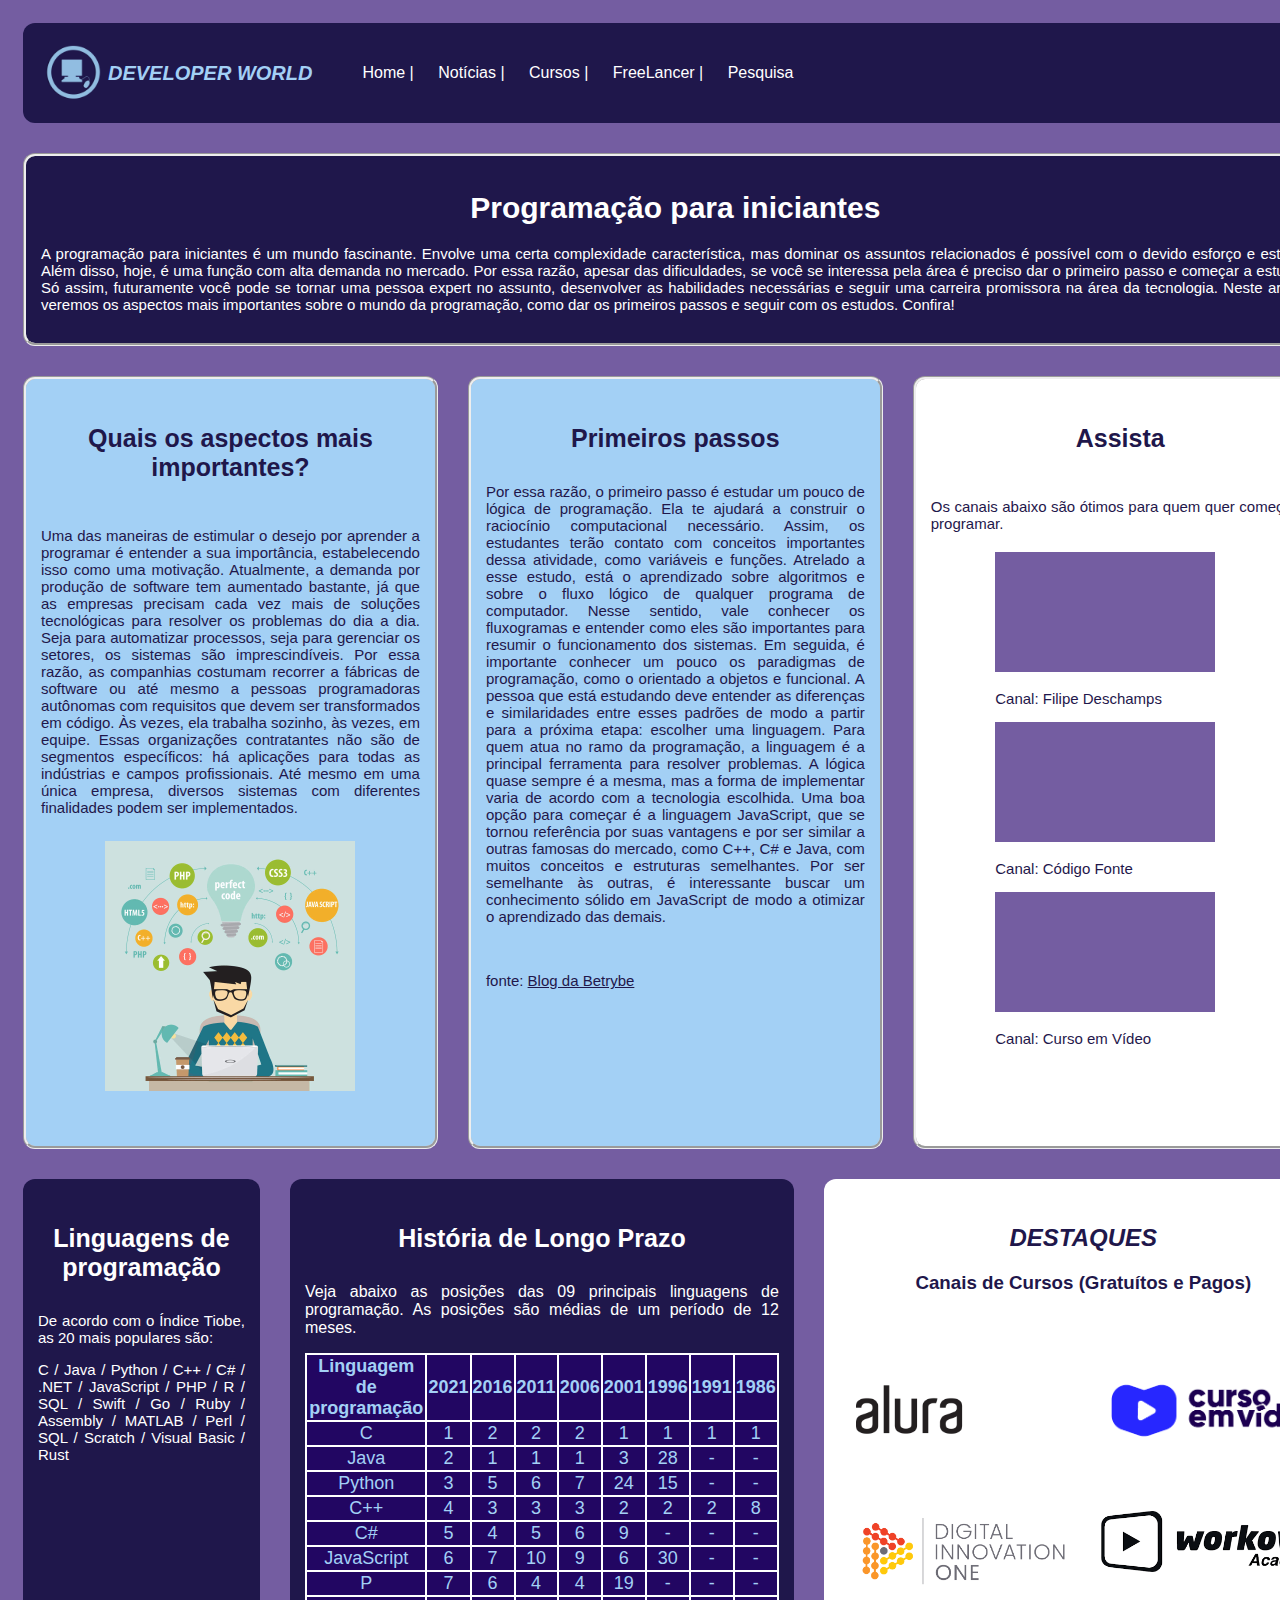
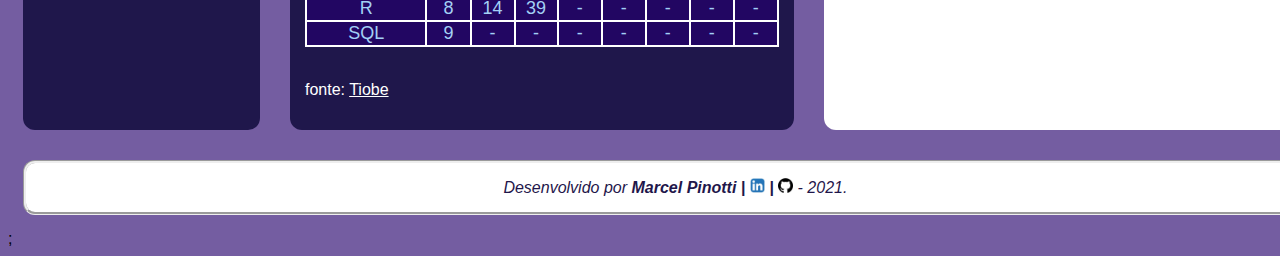
<file: DesafioSite/index.html>
<!DOCTYPE html>
<html lang="pt-br">

  <head>
    <meta charset="utf-8">
    <meta name="description" content="Desafio Faculdade html">
    <meta name="keywords" content="HTML5, CSS3, site responsivo, elementos semânticos, Grid">
    <meta name="author" content="Marcel Pinotti">
    <meta name="viewport" content="width=device-width, initial-scale=1.0">
    <title>Developer World</title>
    <link href="style.css" rel="stylesheet"/>
    <link href="conteudo.css" rel="stylesheet"/>
    <link href="imagemvideo.css" rel="stylesheet"/>
    <link href="table.css" rel="stylesheet"/>
    <link href="menu.css" rel="stylesheet"/>
    <link href="responsivo.css" rel="stylesheet"/>
    <link rel="sortcut icon" href="src/logo.png" type="image/gif"/>;
  </head>

  <body class="principal">
    <header class="cabecalho">
      <img src="src/logo.png" width="70px" height="70px" alt="Logo Developer World" id="imgsuperior"/>
      <p style="color: rgb(163, 208, 245); font-size: 20px; text-align: top;"><em><strong>DEVELOPER WORLD</strong></em></p>
          <nav class="menu">
              <ul class="menu__lista">
                    <li class="menu__item">
                        <a class="menu__link" href="#">Home |</a>
                        <a class="menu__link" href="#">Notícias |</a>
                        <a class="menu__link" href="#">Cursos |</a>
                        <a class="menu__link" href="#">FreeLancer |</a>
                        <a class="menu__link" href="#">Pesquisa</a>
                    </li>
              </ul>
          </nav>
      </header>
        
      <section class="conteudo">
        <div class="conteudo__um">
          <h1 style="text-align: center;">Programação para iniciantes</h1>

          <p>A programação para iniciantes é um mundo fascinante. Envolve uma certa complexidade característica, mas dominar os assuntos relacionados é possível com o devido esforço e estudo. Além disso, hoje, é uma função com alta demanda no mercado. 

          Por essa razão, apesar das dificuldades, se você se interessa pela área é preciso dar o primeiro passo e começar a estudar. Só assim, futuramente você pode se tornar uma pessoa expert no assunto, desenvolver as habilidades necessárias e seguir uma carreira promissora na área da tecnologia.

          Neste artigo, veremos os aspectos mais importantes sobre o mundo da programação, como dar os primeiros passos e seguir com os estudos. Confira!</p>
        </div>
        
        <div class="conteudo__dois">
          <h3 style="text-align: center; font-size: 25px; color: rgb(31, 23, 75); padding: 5px;">Quais os aspectos mais importantes?</h3>
            <div class="conteudo__txtimg">
                <div class="conteudo__txtimg___txt">
                    <p>Uma das maneiras de estimular o desejo por aprender a programar é entender a sua importância, estabelecendo isso como uma motivação.

                Atualmente, a demanda por produção de software tem aumentado bastante, já que as empresas precisam cada vez mais de soluções tecnológicas para resolver os problemas do dia a dia. Seja para automatizar processos, seja para gerenciar os setores, os sistemas são imprescindíveis.

                Por essa razão, as companhias costumam recorrer a fábricas de software ou até mesmo a pessoas programadoras autônomas com requisitos que devem ser transformados em código. Às vezes, ela trabalha sozinho, às vezes, em equipe.

                Essas organizações contratantes não são de segmentos específicos: há aplicações para todas as indústrias e campos profissionais. Até mesmo em uma única empresa, diversos sistemas com diferentes finalidades podem ser implementados.</p>         
                </div>
                <img class="conteudo__txtimg___img" src="src/imagem1.jpg" alt="Image Developer"/>
            </div>    
        </div>    

        <div class="conteudo__tres">  
          <h3 style="text-align: center; font-size: 25px; padding: 5px;">Primeiros passos</h3>

          <p>Por essa razão, o primeiro passo é estudar um pouco de lógica de programação. Ela te ajudará a construir o raciocínio computacional necessário. Assim, os estudantes terão contato com conceitos importantes dessa atividade, como variáveis e funções. 

          Atrelado a esse estudo, está o aprendizado sobre algoritmos e sobre o fluxo lógico de qualquer programa de computador. Nesse sentido, vale conhecer os fluxogramas e entender como eles são importantes para resumir o funcionamento dos sistemas. 

          Em seguida, é importante conhecer um pouco os paradigmas de programação, como o orientado a objetos e funcional.

          A pessoa que está estudando deve entender as diferenças e similaridades entre esses padrões de modo a partir para a próxima etapa: escolher uma linguagem.

          Para quem atua no ramo da programação, a linguagem é a principal ferramenta para resolver problemas. A lógica quase sempre é a mesma, mas a forma de implementar varia de acordo com a tecnologia escolhida. 

          Uma boa opção para começar é a linguagem JavaScript, que se tornou referência por suas vantagens e por ser similar a outras famosas do mercado, como C++, C# e Java, com muitos conceitos e estruturas semelhantes. Por ser semelhante às outras, é interessante buscar um conhecimento sólido em JavaScript de modo a otimizar o aprendizado das demais.
          </p> <br>

          <p>
          fonte: 
          <a style="color:rgba(31, 23, 75);" href="https://blog.betrybe.com/carreira/programacao-para-iniciantes/" target="_blank">Blog da Betrybe</a>
          </p>
        </div>
              
        <aside class="conteudo__quatro">
          <h3 style="text-align: center; font-size: 25px; padding: 5px; color: rgb(31, 23, 75);">Assista</h3>
            <div class="conteudo__txtvdo">
                <div class="conteudo__txtvdo___txt">   
                    <p>Os canais abaixo são ótimos para quem quer começar a programar.</p>
                </div>
                <div class="conteudo__txtvdo___vdo">
                    <iframe class="video1" width="200" height="100"  src="https://www.youtube.com/embed/NA4srP35Maw" frameborder="0" allow="accelerometer; autoplay; clipboard-write; encrypted-media; gyroscope; picture-in-picture" allowfullscreen></iframe>
                    <p>Canal: Filipe Deschamps</p>
                
                    <iframe class="video2" width="200" height="100"  src="https://www.youtube-nocookie.com/embed/Qr-7Be1wW2E?controls=0" frameborder="0" allow="accelerometer; autoplay; clipboard-write; encrypted-media; gyroscope; picture-in-picture" allowfullscreen></iframe>
                    <p>Canal: Código Fonte</p>
                
                    <iframe class="video3" width="200" height="100"  src="https://www.youtube.com/embed/iSqf2iPqJNM" frameborder="0" allow="accelerometer; autoplay; clipboard-write; encrypted-media; gyroscope; picture-in-picture" allowfullscreen></iframe>
                    <p>Canal: Curso em Vídeo</p>
                </div>
            </div>
        </aside>

      </section>
      <section class="conteudo1">
        <aside class="conteudo1__aside1">
            <h3 style="text-align: center; font-size: 25px; padding: 5px;">Linguagens de programação</h4>
            <p>De acordo com o Índice Tiobe, as 20 mais populares são:</p>
            <p>C / Java / Python / C++ / C# / .NET / JavaScript / PHP / R / SQL / Swift / Go / Ruby / Assembly / MATLAB / Perl / SQL / Scratch / Visual Basic / Rust</p>
        </aside>

        <aside class="conteudo1__aside2">
              <h3 style="text-align: center; font-size: 25px; padding: 5px;">História de Longo Prazo</h3>
              <p>Veja abaixo as posições das 09 principais linguagens de programação. As posições são médias de um período de 12 meses.</p>
              <table>
                <tr>
                  <th>Linguagem de programação</th><th> 2021</th><th> 2016</th><th> 2011</th><th> 2006</th><th> 2001</th><th> 1996</th><th> 1991</th><th> 1986</th>
                </tr>
                <tr>
                  <td>C</td><td> 1</td><td> 2</t><td> 2</td><td> 2</td><td> 1</td><td> 1</td><td> 1</td><td> 1</td>
                </tr>
                <tr>
                  <td>Java</td><td> 2</td><td> 1</td><td> 1</td><td> 1</td><td> 3</td><td> 28</td><td> -</td><td> -</td>
                </tr>
                <tr>
                  <td>Python</td><td> 3</td><td> 5</td><td> 6</td><td> 7</td><td> 24</td><td> 15</td><td> -</td><td> -</td>
                </tr>
                <tr>
                  <td>C++</td><td> 4</td><td> 3</td><td> 3</td><td> 3</td><td> 2</td><td> 2</td><td> 2</td><td> 8</td>
                </tr>
                <tr>
                  <td>C#</td><td> 5</td><td> 4</td><td> 5</td><td> 6</td><td> 9</td><td> -</td><td> -</td><td> -</td>
                </tr>
                <tr>
                  <td>JavaScript</td><td> 6</td><td> 7</td><td> 10</td><td> 9</td><td> 6</td><td> 30</td><td> -</td><td> -</td>
                </tr>
                <tr>
                  <td>P</td><td> 7</td><td> 6</td><td> 4</td><td> 4</td><td> 19</td><td> -</td><td> -</td><td> -</td>
                </tr>
                <tr>
                  <td>R</td><td> 8</td><td> 14</td><td> 39</td><td> -</td><td> -</td><td> -</td><td> -</td><td> -</td>
                </tr>
                <tr>
                  <td>SQL</td>
                  <td> 9</td><td> -</td><td> -</td><td> -</td><td> -</td><td> -</td><td> -</td><td> -</td>
                </tr>
              </table>
            <br>
            <p>fonte: 
            <a style="color:rgba(255, 255, 255)" href="https://www.tiobe.com/tiobe-index/" target="_blank">Tiobe</a>
            </p>
        </aside>

        <aside class="conteudo1__aside3">
            <div class="conteudo1__txt">
            <h2><em>DESTAQUES</em></h2>
            <h3><strong>Canais de Cursos (Gratuítos e Pagos)</strong></h3>
            </div>
            <a href="https://www.alura.com.br/" target="_blank"><img class="conteudo1__alura" src="src/alura.png" alt="Logo Alura"/></a>
            <a href="https://www.cursoemvideo.com/" target="_blank"><img class="conteudo1__cursoemvideo" src="src/cursoemvideo.png" alt="Logo Curso em Vídeo"/></a>
            <a href="https://digitalinnovation.one/" target="_blank"><img class="conteudo1__digitalinnovationone" src="src/digitalinnovationone.png" alt=" Logo Digital Innovation One"/></a>
            <a href="https://workover.com.br/" target="_blank"><img Class="conteudo1__workover" src="src/workover.png" alt="Logo Workover Cursos"/></a>
            </aside> 

      </section>
      <footer class="rodape"><em>Desenvolvido por <strong>Marcel Pinotti | <a href="https://www.linkedin.com/in/marcelpinottidev" target="_blank"><img class="imageLinkedIn" src="src/linkedIn.png" alt="Logo LinkedIn"></img></a> | <a href="https://github.com/marcelpinotti" target="_blank"><img class="imageGitHub" src="src/gitHub.png" alt="Logo GitHub"></img></a> </strong> - 2021.</em>
      </footer>  
  </body>

</html>
</file>
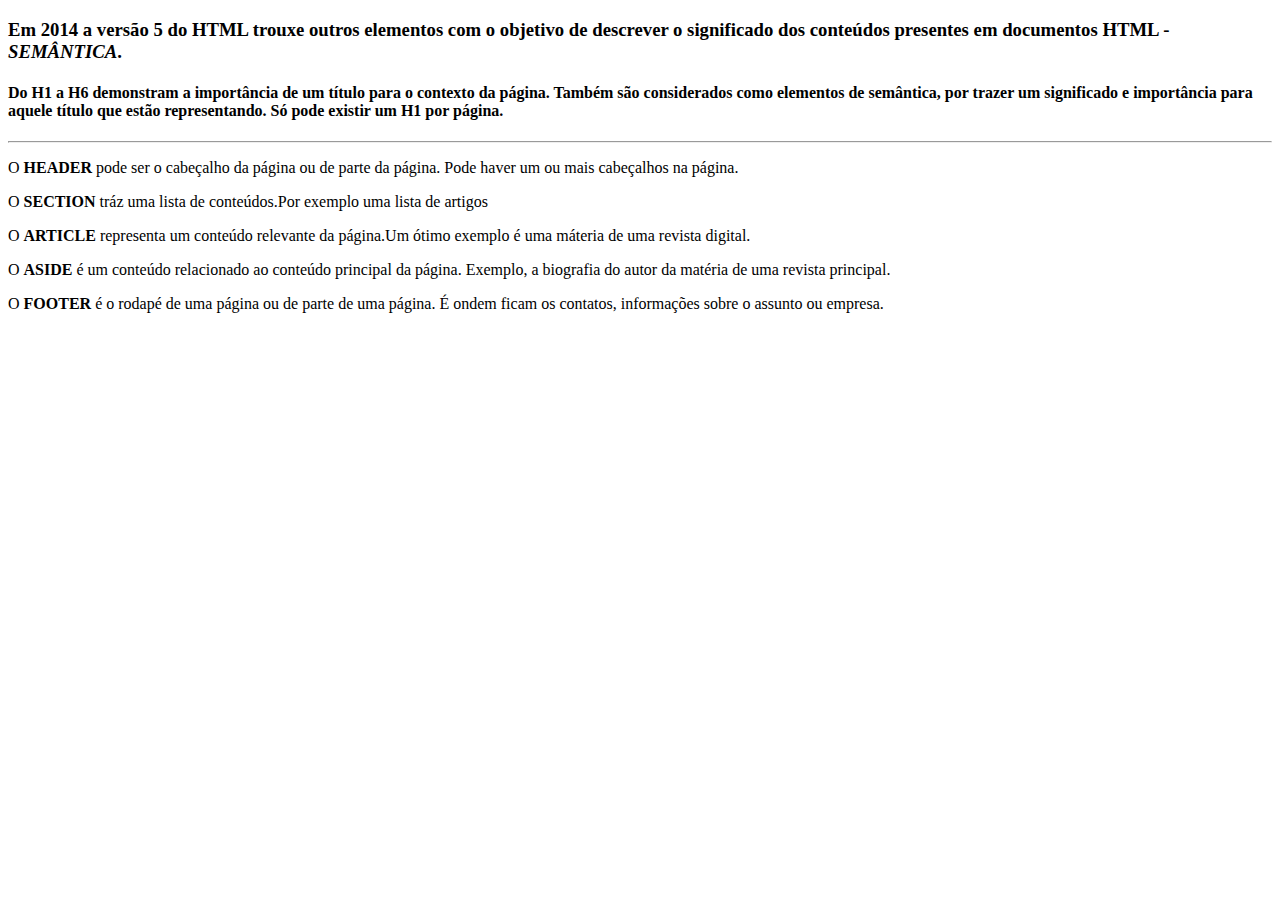
<file: htmlCssFaculdade/html/estrutura.html>
<!DOCTYPE html>

<html lang="pt-br">
    
    <head>
        <meta charset="UTF-8">
        <meta name="description" content="Introdução ao html"> <!--Define uma descrição da página web-->
        <meta name="keywords" content="HTML, Esturura HTML"> <!--Define as palavras-chave para os mecanismos de pesquisa -->
        <meta name="author" content="Marcel Pinotti"> <!--Define o autor da página-->
        <meta http-equiv="refresh" content="30"> <!--Atualiza a página a cada 30 segundos-->
        <meta name="viewport" content="width=device-width, initial-scale=1.0"> <!--Define a janela de visualização para que osite tenha uma boa aparência em todos os dispositivos-->
        <title>Primeiros Passos em HTML</title> <!--Define o título da aba do navegador-->
    </head>

    <body>
        <h3>Em 2014 a versão 5 do HTML trouxe outros elementos com o objetivo de descrever o significado dos conteúdos presentes em documentos HTML - <em>SEMÂNTICA</em>.</h3>
        <h4>Do H1 a H6 demonstram a importância de um título para o contexto da página. Também são considerados como elementos de
        semântica, por trazer um significado e importância para aquele título que estão representando. Só pode existir um H1 por página.</h4>
        <hr>
        <header>
            <p>O <strong>HEADER</strong> pode ser o cabeçalho da página ou de parte da página.
            Pode haver um ou mais cabeçalhos na página.</p>
        </header>
        
        <section>
            <p>O <strong>SECTION</strong> tráz uma lista de conteúdos.Por exemplo uma lista de artigos</p>
        </section>
        
        <article>
            <p>O <strong>ARTICLE</strong> representa um conteúdo relevante da página.Um ótimo exemplo é uma máteria de uma revista digital.</p>
        </article>
        
        <aside>
            <p>O <strong>ASIDE</strong> é um conteúdo relacionado ao conteúdo principal da página. Exemplo, a biografia do autor da matéria de uma revista principal.</p>
        </aside>
            
        <footer>
            <p>O <strong>FOOTER</strong> é o rodapé de uma página ou de parte de uma página. É ondem ficam os contatos, informações sobre o assunto ou empresa.</p>
        </footer>
        
    </body>

</html>
</file>
<file: DesafioSite/style.css>
.principal{
    background: rgba(36, 0, 107, 0.637);
    font-family: Arial, Helvetica, sans-serif;
    display: grid;
    grid-template-areas: "cabecalho" "conteudo" "conteudo1" "rodape";
    grid-template-columns: auto;
    grid-template-rows: auto auto auto auto;
  }
  
  .cabecalho{
    grid-area: cabecalho;
    background: rgb(31, 23, 75);
    display: flex;
    align-items: center;
    margin: 15px;    
    padding: 15px;
    border-radius: 12px;
  }
  
  .conteudo{
    grid-area: conteudo;
  }
  
  .conteudo1{
    grid-area: conteudo1;

  }
  .rodape{
    grid-area: rodape;
    background: rgb(255, 255, 255);
    text-align: center;
    align-items: flex-end;
    color: rgb(31, 23, 75);
    border-style: groove;
    margin: 15px;    
    padding: 15px;
    border-radius: 12px;
  }
</file>
<file: DesafioSite/conteudo.css>
.conteudo{
    display: grid;
    grid-template-columns: 33.33% 33.33% 33.33%;
    grid-template-rows: auto;
}
  
.conteudo__um{ 
  font-size: 15px;
  border-style: groove;
  text-align: justify;
  background:rgb(31, 23, 75);
  margin: 15px;    
  padding: 15px;
  color:rgb(255, 255, 255);
  border-radius: 12px;
}
  
.conteudo__dois:nth-child(2){
  grid-gap: 15px;
  border-style:groove;
  background:rgb(163, 208, 245);
  margin: 15px;
  padding: 15px;
  border-radius: 12px;
}
  
.conteudo__tres:nth-child(3){
  grid-gap: 15px;
  border-style:groove;
  background:rgb(163, 208, 245);
  text-align: justify;
  font-size: 15px;
  margin: 15px;
  padding: 15px;
  color:rgb(31, 23, 75);
  border-radius: 12px;
}
  
.conteudo__quatro:nth-child(4){
  grid-gap: 15px;
  border-style:groove;
  background:rgb(255, 255, 255);
  margin: 15px;
  padding: 15px;
  border-radius: 12px;
}

.conteudo1{
  display: grid;
  grid-template-rows: auto;
}

.conteudo1__aside1:nth-child(1){
font-size: 15px;
text-align: justify;
background:rgb(31, 23, 75);
margin: 15px;    
padding: 15px;
color:rgb(255, 255, 255);
border-radius: 12px;
}

.conteudo1__aside2:nth-child(2){
grid-gap: 15px;
background:rgb(31, 23, 75);
margin: 15px;    
padding: 15px;
color:rgb(255, 255, 255);
border-radius: 12px;
text-align: justify;
}

.conteudo1__aside3:nth-child(3){
grid-gap: 15px;
background:rgb(255, 255, 255);
margin: 15px;    
padding: 15px;
border-radius: 12px;
}
</file>
<file: DesafioSite/imagemvideo.css>
.conteudo__txtimg{
  display: grid;
  grid-template-areas: "txt" "img";
  grid-template-columns: 100%;
  grid-template-rows: auto 300px;
}


.conteudo__txtimg___img{
  grid-area: img;
  align-items: center; 
  width: 250px;
  margin-left: auto;
  margin-right: auto;
  padding: 10px;
  }

.conteudo__txtimg___txt{
  grid-area: txt;
  font-size: 15px;
  text-align: justify; 
  color:rgb(31, 23, 75);
  margin-left: auto;
  margin-right: auto;
}

.conteudo__txtvdo{
  display: grid;
  grid-template-areas: "txt" "vdo";
  grid-template-columns: 100%;
  grid-template-rows: auto auto;
}


.conteudo__txtvdo___vdo{
  grid-area: vdo;
  font-size: 15px;
  align-items: center; 
  width: 250px;
  margin-left: auto;
  margin-right: auto;
  padding: 5px;
  color:rgb(31, 23, 75);
}

.conteudo__txtvdo___txt{
  grid-area: txt;
  font-size: 15px;
  text-align: justify; 
  color:rgb(31, 23, 75);
  margin-left: auto;
  margin-right: auto;
}
 
.video1{
padding: 10px;
background: rgba(36, 0, 107, 0.637);
margin-left: auto;
margin-right: auto;
}
  
.video2{
  padding: 10px;
  background: rgba(36, 0, 107, 0.637);
  margin-left: auto;
  margin-right: auto;
}
  
.video3{
  padding: 10px;
  background: rgba(36, 0, 107, 0.637);
  margin-left: auto;
  margin-right: auto;
}

.conteudo1__aside3{
  display: grid;
  grid-template-areas: "cabecalho" "alura" "cursoemvideo" "digitalinnovationone" "workover";
  grid-template-columns: 50% 50%;
  grid-template-rows: 30% auto auto ;
}

.conteudo1__txt{
  grid-area: cabecalho;
  grid-column: 1 / 3;
  grid-row: 1 / 2;
  color: rgb(31, 23, 75);
  text-align: center;
  margin-left: auto;
  margin-right: auto;
  padding: 10px;
}

.conteudo1__alura{
  grid-area: alura;
  grid-column: 1 / 2;
  grid-row: 2 / 3;
  align-items: center;
  width: 120px;
  margin-left: auto;
  margin-right: auto;
  padding: 10px;
}

.conteudo1__alura:hover{
  border-bottom: 2px solid rgb(31, 23, 75);
}

.conteudo1__cursoemvideo{
  grid-template-rows: cursoemvideo;
  grid-area: img;
  grid-column: 2 / 3;
  grid-row: 2 / 3;
  align-items: center; 
  width: 230px;
  margin-left: auto;
  margin-right: auto;
  padding: 10px;
}

.conteudo1__cursoemvideo:hover{
  border-bottom: 2px solid rgb(31, 23, 75);
}

.conteudo1__digitalinnovationone{
  grid-area: digitalinnovationone;
  grid-area: img;
  grid-column: 1 / 2;
  grid-row: 3/ 4;
  align-items: center; 
  width: 230px;
  margin-left: auto;
  margin-right: auto;
  padding: 10px;
}

.conteudo1__digitalinnovationone:hover{
  border-bottom: 2px solid rgb(31, 23, 75);
}

.conteudo1__workover{
  grid-area: workover;
  grid-area: img;
  grid-column: 2 / 3;
  grid-row: 3 / 4;
  align-items: center; 
  width: 230px;
  margin-left: auto;
  margin-right: auto;
  padding: 10px;
}

.conteudo1__workover:hover{
  border-bottom: 2px solid rgb(31, 23, 75);
}

.imageLinkedIn{
  width: 15px;
}

.imageGitHub{
  width: 15px;
}
</file>
<file: DesafioSite/table.css>
table, td, th{
    border: 2px solid rgba(255, 255, 255);
    border-collapse: collapse;
    border-spacing: 0px;
    text-align: center;
    width: 100%;
    color: rgb(163, 208, 245);
    background: rgba(36, 0, 107, 0.473);
  }
</file>
<file: DesafioSite/menu.css>
.menu__lista{
    list-style: none;
}

.menu__link{
    color: rgb(255, 255, 255);
    text-decoration: none;
    padding:10px;
    text-align:center;
}

.menu__link:hover{
    color: rgb(163, 208, 245);
}
</file>
<file: DesafioSite/responsivo.css>
@media screen and (min-width: 0){ /*formatação para celulares*/
    .conteudo__um{
        grid-column: 1 / 4;
        grid-row: 1 / 1;
      }
   
    .conteudo__dois:nth-child(2){
        grid-column: 1 / 4;
        grid-row: 2 / 3;
      }
        
    .conteudo__tres:nth-child(3){
        grid-column: 1 / 4;
        grid-row: 3 / 4;
    }
        
    .conteudo__quatro:nth-child(4){
        grid-column: 1 / 4;
        grid-row: 4 / 5;
    }

    .conteudo1{
        display: grid;
        grid-template-columns: 33.33% 33.33% 33.33%;
    }

    .conteudo1__aside1:nth-child(1){
        grid-column: 1 / 4;
        grid-row: 1 / 2;    
    }
  
    .conteudo1__aside2:nth-child(2){
        grid-column: 1 / 4;
        grid-row: 2 / 3;
    }

    table, td, th{
        font-size: 10px;
      }
  
    .conteudo1__aside3:nth-child(3){
        grid-column: 1 / 4;
        grid-row: 3 / 5;
    }

    .conteudo1__alura{
        width: 95px;
    }    
      
    .conteudo1__cursoemvideo{
        width: 140px;
    }
      
    .conteudo1__digitalinnovationone{
        width: 140px;
    }
      
    .conteudo1__workover{
        width: 140px;
    }
}

@media screen and (min-width: 760px){ /*formatação para tablets*/
    .conteudo__um{
        grid-column: 1 / 4;
        grid-row: 1 / 2;
     }
   
    .conteudo__dois:nth-child(2){
        grid-column: 1 / 2;
        grid-row: 2 / 3;
    }
        
    .conteudo__tres:nth-child(3){
        grid-column: 2 / 3;
        grid-row: 2 / 3;
    }
        
    .conteudo__quatro:nth-child(4){
        grid-column: 3 / 4;
        grid-row: 2 / 5;
    }

    .conteudo1{
        display: grid;
        grid-template-columns: 33.33% 33.33% 33.33%;
    }

    .conteudo1__aside1:nth-child(1){
        grid-column: 1 / 4;
        grid-row: 1 / 2;    
    }
  
    .conteudo1__aside2:nth-child(2){
        grid-column: 1 / 4;
        grid-row: 2 / 3;
    }

    table, td, th{
        font-size: 10px;
      }
  
    .conteudo1__aside3:nth-child(3){
        grid-column: 1 / 4;
        grid-row: 3 / 5;
    }

    .conteudo1__alura{
        width: 95px;
    }    
      
    .conteudo1__cursoemvideo{
        width: 140px;
    }
      
    .conteudo1__digitalinnovationone{
        width: 140px;
    }
      
    .conteudo1__workover{
        width: 140px;
    }
}


@media screen and (min-width: 992px){ /*formatação para desktops mais atingos*/
    
}

@media screen and (min-width: 1200px){ /*fomataçao para desktops mais novos e tvs*/
    
    .menu__link:hover{
        border-bottom: 2px solid rgb(255, 255, 255);
    }

    .conteudo__um{
        grid-column: 1 / 4;
        grid-row: 1 / 2; 
      }
    
    
    .conteudo__dois:nth-child(2){
        grid-column: 1 / 2;
        grid-row: 2 / 5; 
      }
        
    .conteudo__tres:nth-child(3){
        grid-column: 2 / 3;
        grid-row: 2 / 5;
    }
        
    .conteudo__quatro:nth-child(4){
        grid-column: 3 / 4;
        grid-row: 2 / 5;
    }

    .conteudo1{
        grid-template-columns: 20% 20% 20% 20% 20%;
    }
      
    .conteudo1__aside1:nth-child(1){
        grid-column: 1 / 2;
        grid-row: 1 / 5;    
    }
      
    .conteudo1__aside2:nth-child(2){
        grid-column: 2 / 4;
        grid-row: 1 / 5;
    }

    table, td, th{
        font-size: 18px;
      }
      
    .conteudo1__aside3:nth-child(3){
        grid-column: 4 / 6;
        grid-row: 1 / 5;
    }

    .conteudo1__alura{
        width: 120px;
    }    
      
    .conteudo1__cursoemvideo{
        width: 230px;
    }
      
    .conteudo1__digitalinnovationone{
        width: 230px;
    }
      
    .conteudo1__workover{
        width: 230px;
    }
}
</file>
